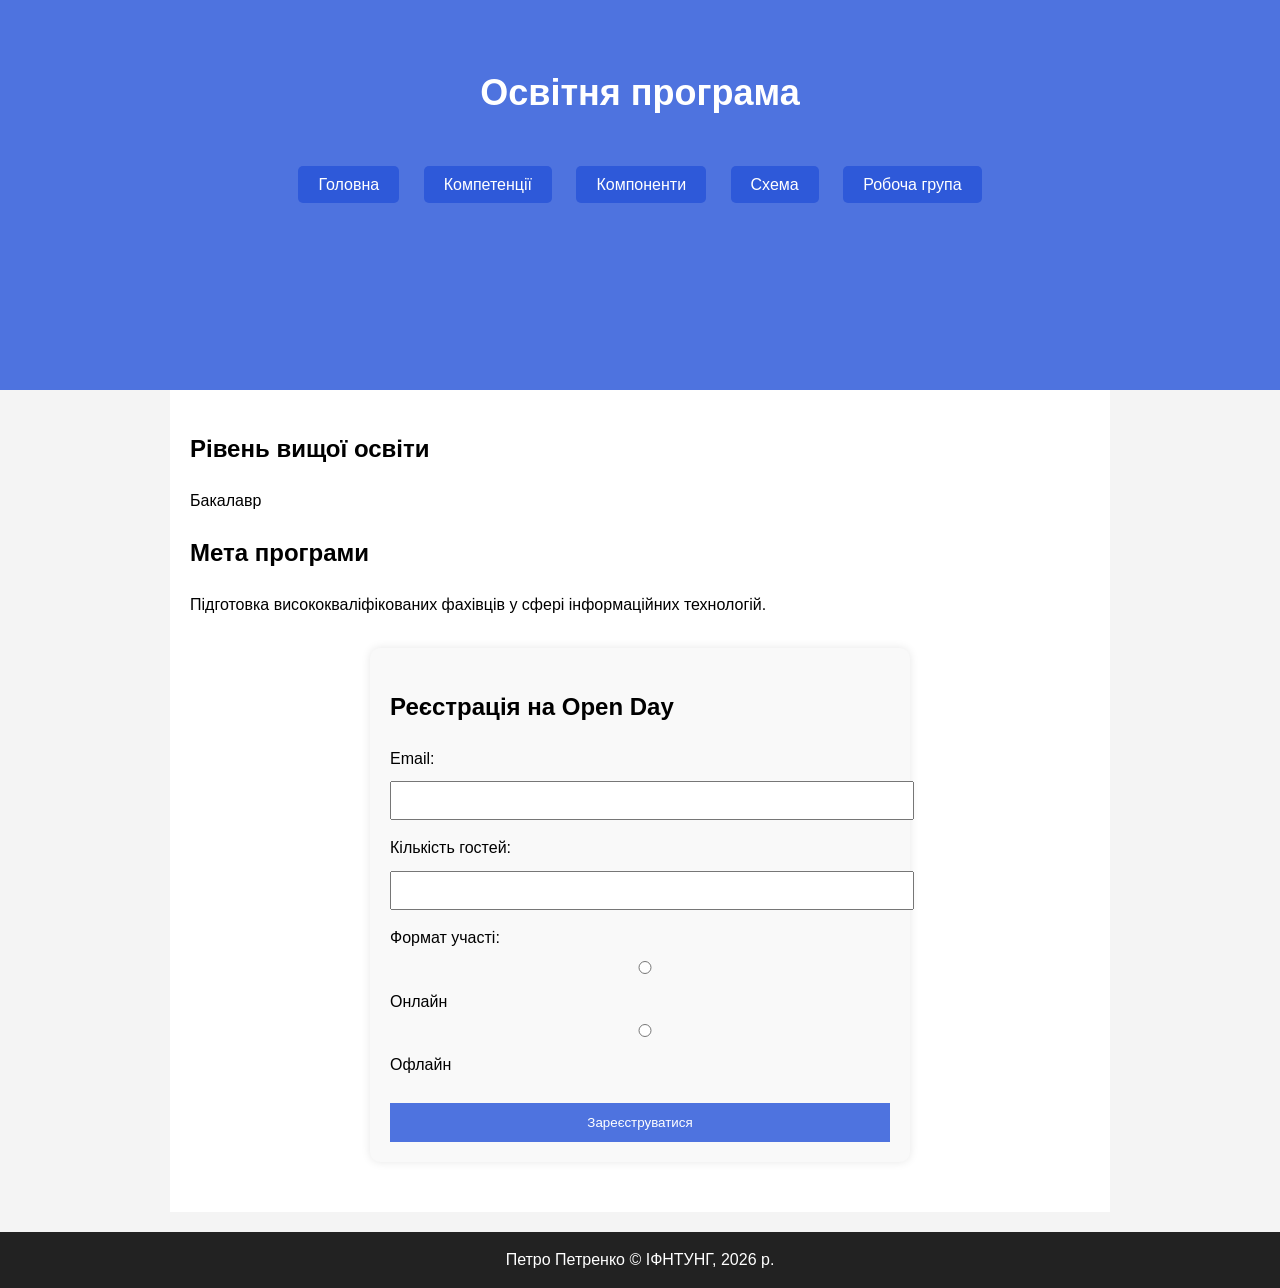
<file: lab4/index.html>
<!DOCTYPE html>
<html lang="uk">
<head>
    <meta charset="UTF-8">
    <title>Головна</title>
    <link rel="stylesheet" href="style.css">
</head>
<body>

<header>
    <h1>Освітня програма</h1>

    <nav>
        <ul>
            <li><a href="index.html">Головна</a></li>
            <li><a href="competencies.html">Компетенції</a></li>
            <li><a href="components.html">Компоненти</a></li>
            <li><a href="graph.html">Схема</a></li>
            <li><a href="team.html">Робоча група</a></li>
        </ul>
    </nav>
</header>

<main class="container">

    <h2>Рівень вищої освіти</h2>
    <p>Бакалавр</p>

    <h2>Мета програми</h2>
    <p>
        Підготовка висококваліфікованих фахівців у сфері інформаційних технологій.
    </p>

    <!-- Форма для 2 варіанту -->
    <div class="feedback-form">

        <h2>Реєстрація на Open Day</h2>

        <form>

            <label>Email:</label>
            <input type="email" required>

            <label>Кількість гостей:</label>
            <input type="number" min="1" required>

            <label>Формат участі:</label><br>

            <input type="radio" name="format" value="online">
            Онлайн

            <input type="radio" name="format" value="offline">
            Офлайн

            <br><br>

            <button type="submit">Зареєструватися</button>

        </form>

    </div>

</main>

<footer>
    Петро Петренко © ІФНТУНГ, 2026 р.
</footer>

</body>
</html>
</file>
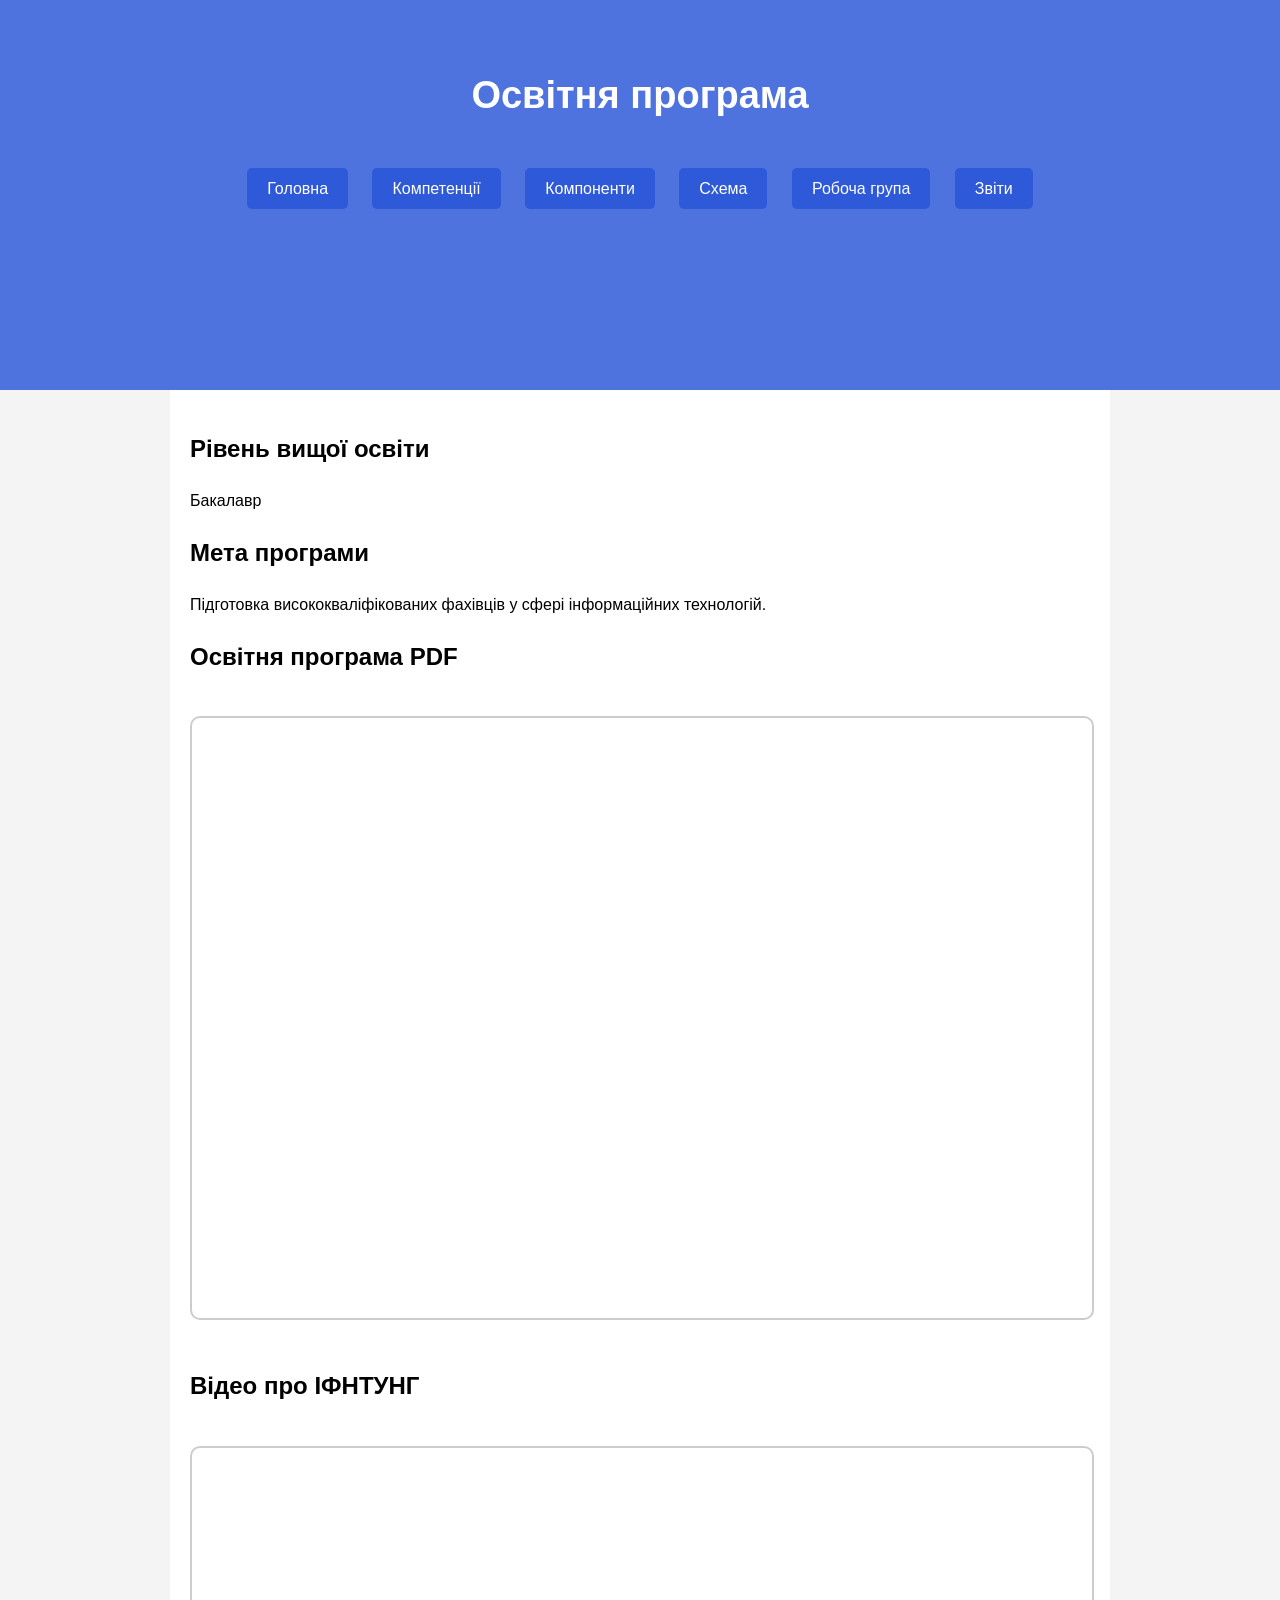
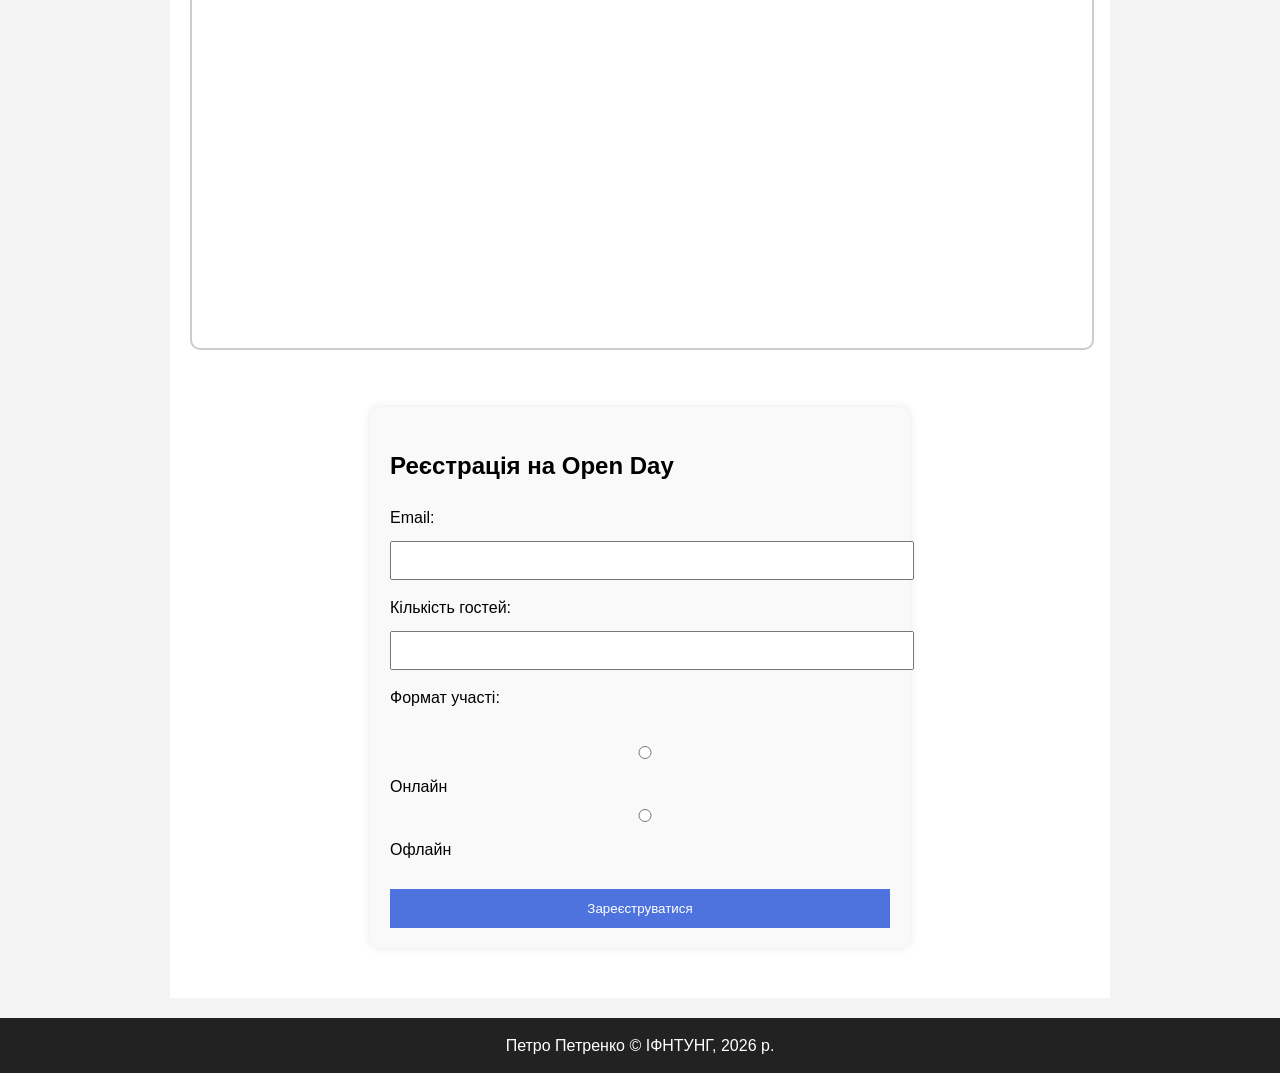
<file: lab5/index.html>
<!DOCTYPE html>
<html lang="uk">

<head>

    <meta charset="UTF-8">

    <meta name="viewport" content="width=device-width, initial-scale=1.0">

    <title>Головна</title>

    <link rel="stylesheet" href="style.css">

</head>

<body>

<header>

    <h1>Освітня програма</h1>

    <nav>
        <ul>

            <li><a href="index.html">Головна</a></li>
            <li><a href="competencies.html">Компетенції</a></li>
            <li><a href="components.html">Компоненти</a></li>
            <li><a href="graph.html">Схема</a></li>
            <li><a href="team.html">Робоча група</a></li>
            <li><a href="reports.html">Звіти</a></li>

        </ul>
    </nav>

</header>

<main class="container">

    <h2>Рівень вищої освіти</h2>

    <p>Бакалавр</p>

    <h2>Мета програми</h2>

    <p>
        Підготовка висококваліфікованих фахівців
        у сфері інформаційних технологій.
    </p>

   <h2>Освітня програма PDF</h2>

<iframe
    src="https://drive.google.com/file/d/1e5mEFAs9YaWreUAfq90LXI9vw2QMKuby/preview"
    width="100%"
    height="600">
</iframe>

    <h2>Відео про ІФНТУНГ</h2>

<iframe
    width="100%"
    height="500"
    src="https://www.youtube.com/embed/SlD6uTkJII4"
    title="YouTube video player"
    allowfullscreen>
</iframe>

    <!-- FORM -->

    <div class="feedback-form">

        <h2>Реєстрація на Open Day</h2>

        <form>

            <label>Email:</label>

            <input type="email" required>

            <label>Кількість гостей:</label>

            <input type="number" min="1" required>

            <label>Формат участі:</label>

            <br><br>

            <input type="radio" name="format">
            Онлайн

            <br>

            <input type="radio" name="format">
            Офлайн

            <br><br>

            <button type="submit">
                Зареєструватися
            </button>

        </form>

    </div>

</main>

<footer>

    Петро Петренко © ІФНТУНГ, 2026 р.

</footer>

</body>
</html>
</file>
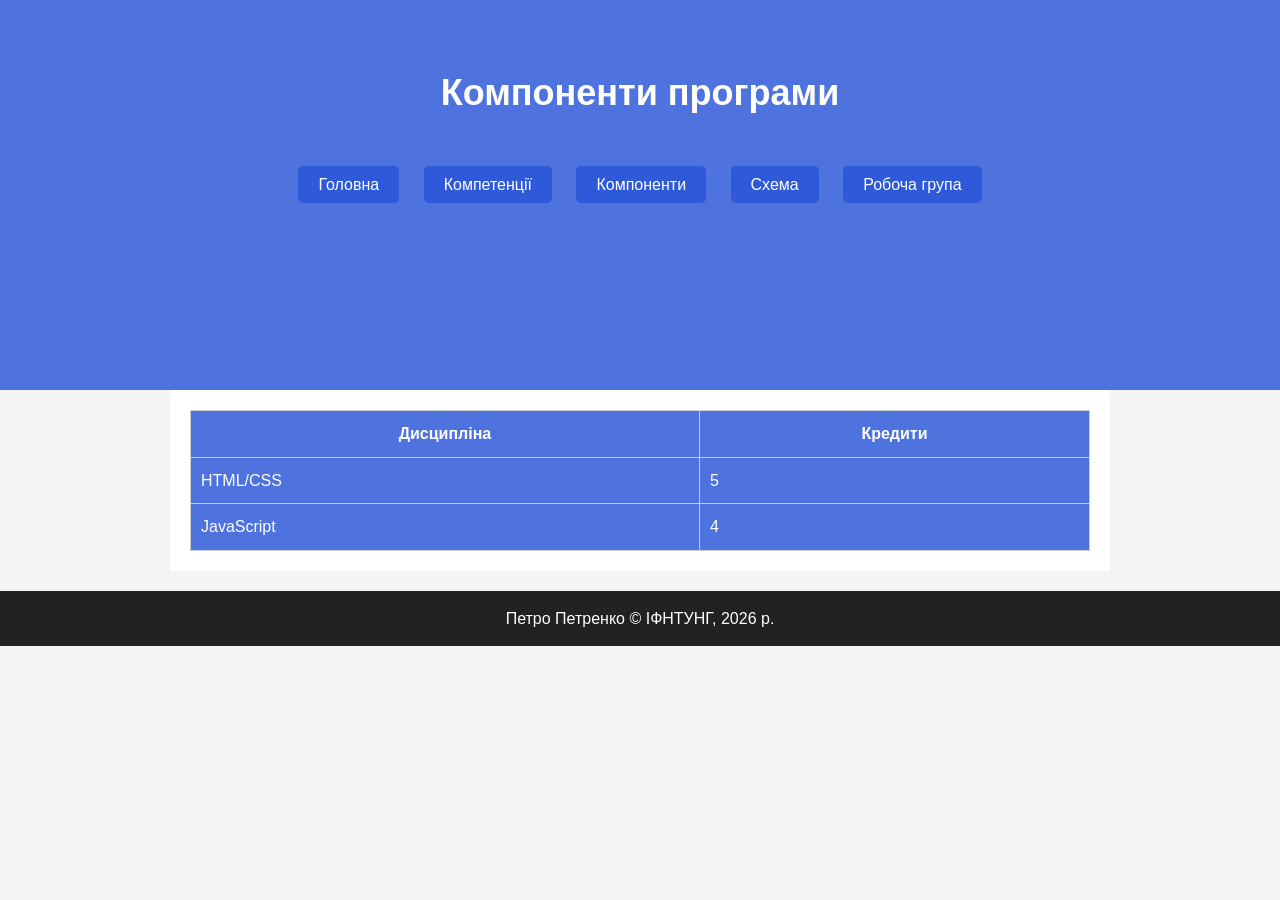
<file: lab4/components.html>
<!DOCTYPE html>
<html lang="uk">
<head>
    <meta charset="UTF-8">
    <title>Компоненти</title>
    <link rel="stylesheet" href="style.css">
</head>
<body>

<header>

    <h1>Компоненти програми</h1>

    <nav>
        <ul>
            <li><a href="index.html">Головна</a></li>
            <li><a href="competencies.html">Компетенції</a></li>
            <li><a href="components.html">Компоненти</a></li>
            <li><a href="graph.html">Схема</a></li>
            <li><a href="team.html">Робоча група</a></li>
        </ul>
    </nav>

</header>

<main class="container">

    <table>
        <tr>
            <th>Дисципліна</th>
            <th>Кредити</th>
        </tr>

        <tr>
            <td>HTML/CSS</td>
            <td>5</td>
        </tr>

        <tr>
            <td>JavaScript</td>
            <td>4</td>
        </tr>
    </table>

</main>

<footer>
    Петро Петренко © ІФНТУНГ, 2026 р.
</footer>

</body>
</html>
</file>
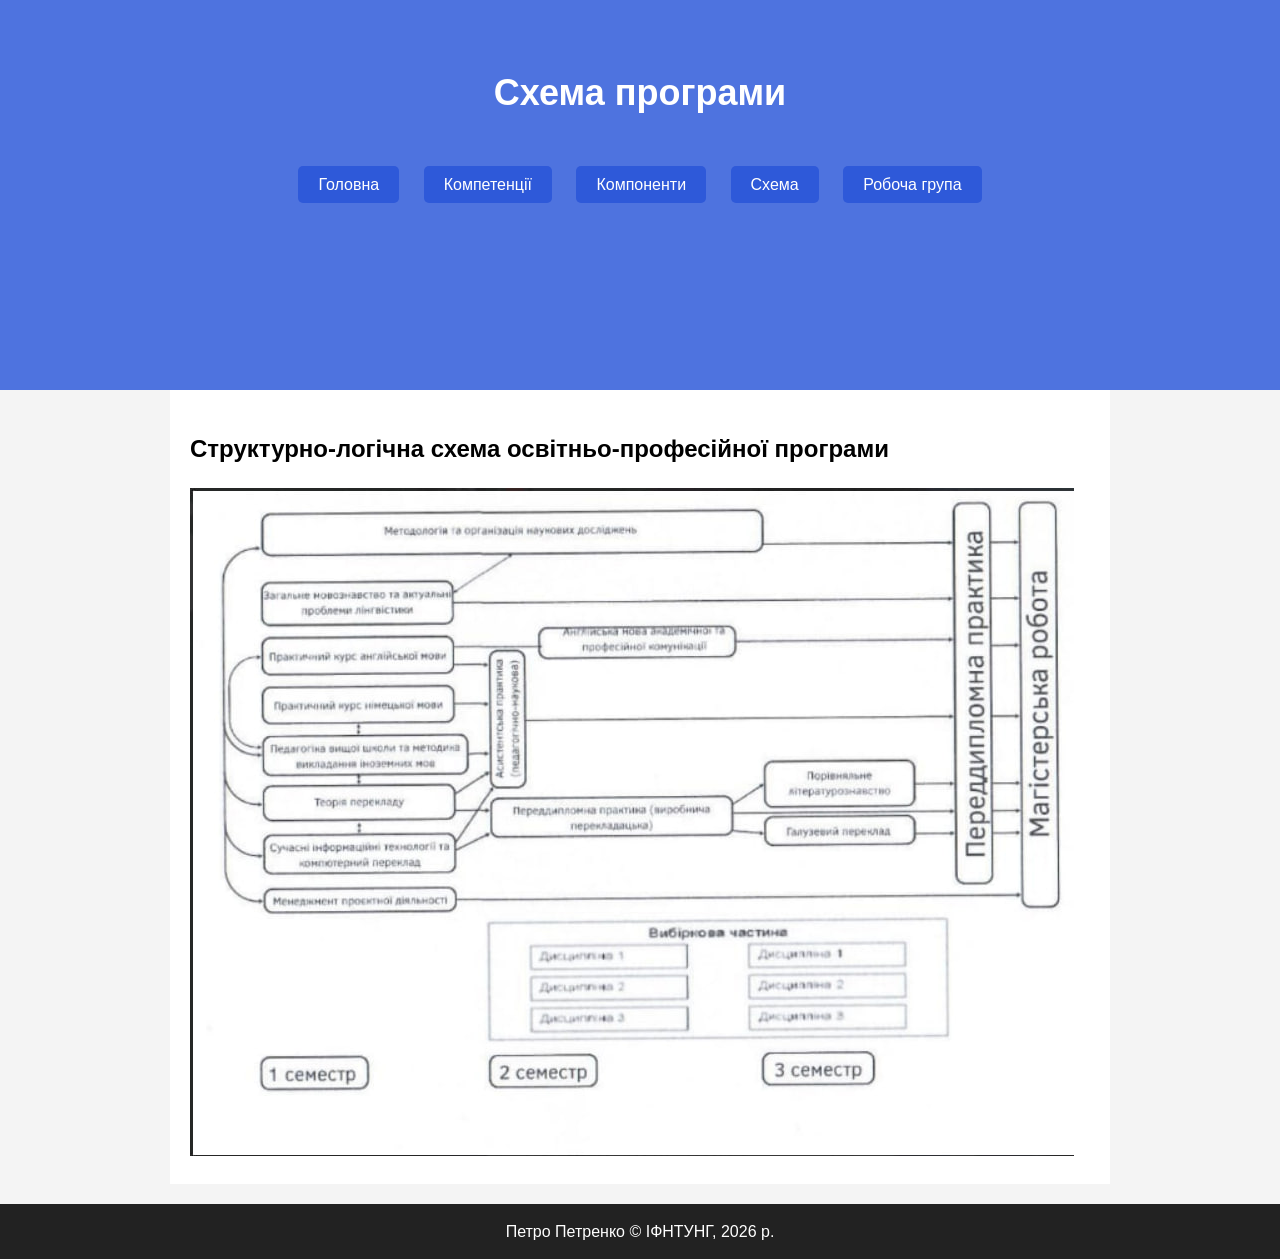
<file: lab4/graph.html>
<!DOCTYPE html>
<html lang="uk">
<head>
    <meta charset="UTF-8">
    <title>Схема</title>
    <link rel="stylesheet" href="style.css">
</head>
<body>

<header>

    <h1>Схема програми</h1>

    <nav>
        <ul>
            <li><a href="index.html">Головна</a></li>
            <li><a href="competencies.html">Компетенції</a></li>
            <li><a href="components.html">Компоненти</a></li>
            <li><a href="graph.html">Схема</a></li>
            <li><a href="team.html">Робоча група</a></li>
        </ul>
    </nav>

</header>

<main class="container">

    <h2>
        Структурно-логічна схема освітньо-професійної програми
    </h2>

    <img src="scheme.png" alt="Схема">

</main>

<footer>
    Петро Петренко © ІФНТУНГ, 2026 р.
</footer>

</body>
</html>
</file>
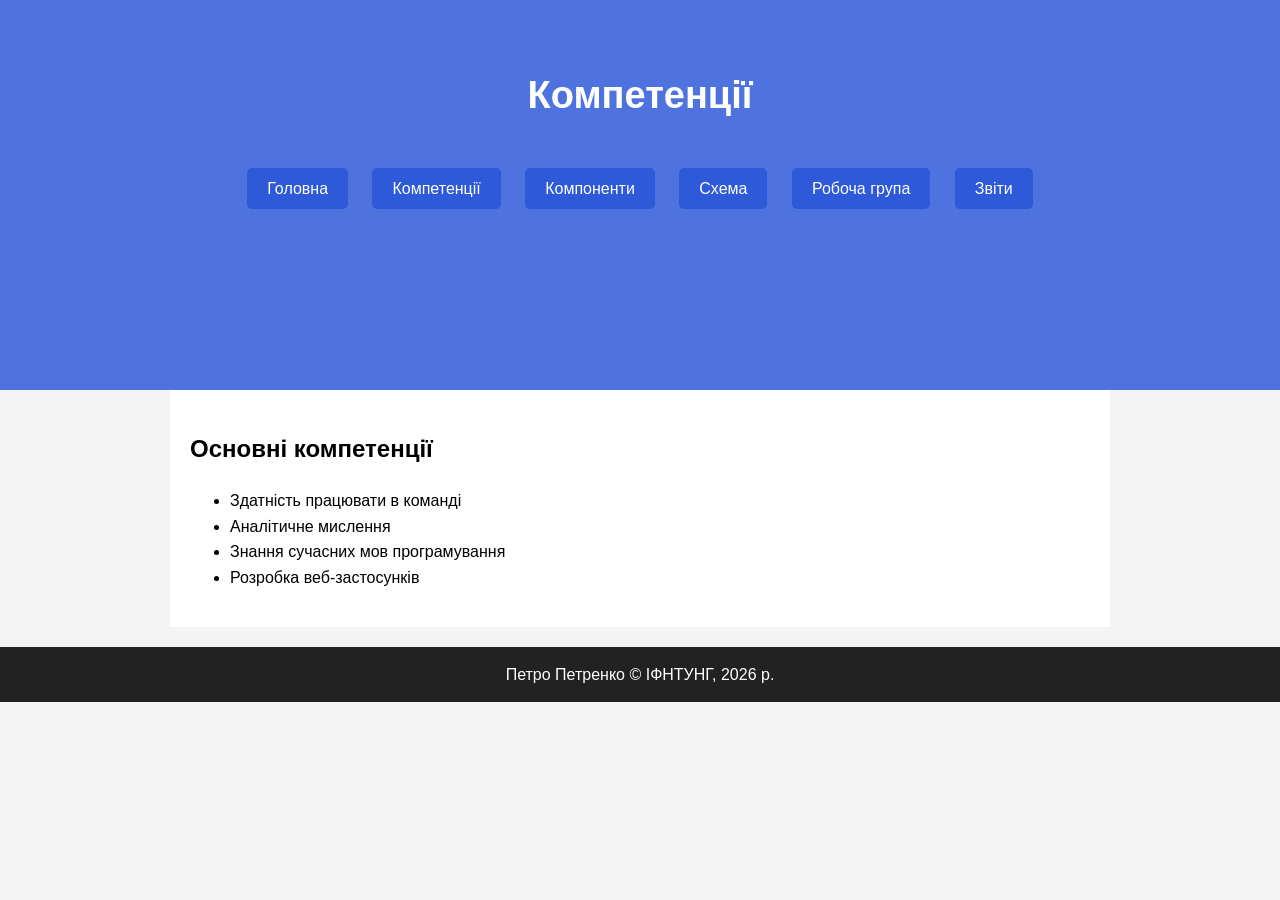
<file: lab5/competencies.html>
<!DOCTYPE html>
<html lang="uk">

<head>

    <meta charset="UTF-8">

    <meta name="viewport" content="width=device-width, initial-scale=1.0">

    <title>Компетенції</title>

    <link rel="stylesheet" href="style.css">

</head>

<body>

<header>

    <h1>Компетенції</h1>

    <nav>
        <ul>

            <li><a href="index.html">Головна</a></li>
            <li><a href="competencies.html">Компетенції</a></li>
            <li><a href="components.html">Компоненти</a></li>
            <li><a href="graph.html">Схема</a></li>
            <li><a href="team.html">Робоча група</a></li>
            <li><a href="reports.html">Звіти</a></li>

        </ul>
    </nav>

</header>

<main class="container">

    <h2>Основні компетенції</h2>

    <ul>

        <li>Здатність працювати в команді</li>

        <li>Аналітичне мислення</li>

        <li>Знання сучасних мов програмування</li>

        <li>Розробка веб-застосунків</li>

    </ul>

</main>

<footer>

    Петро Петренко © ІФНТУНГ, 2026 р.

</footer>

</body>
</html>
</file>
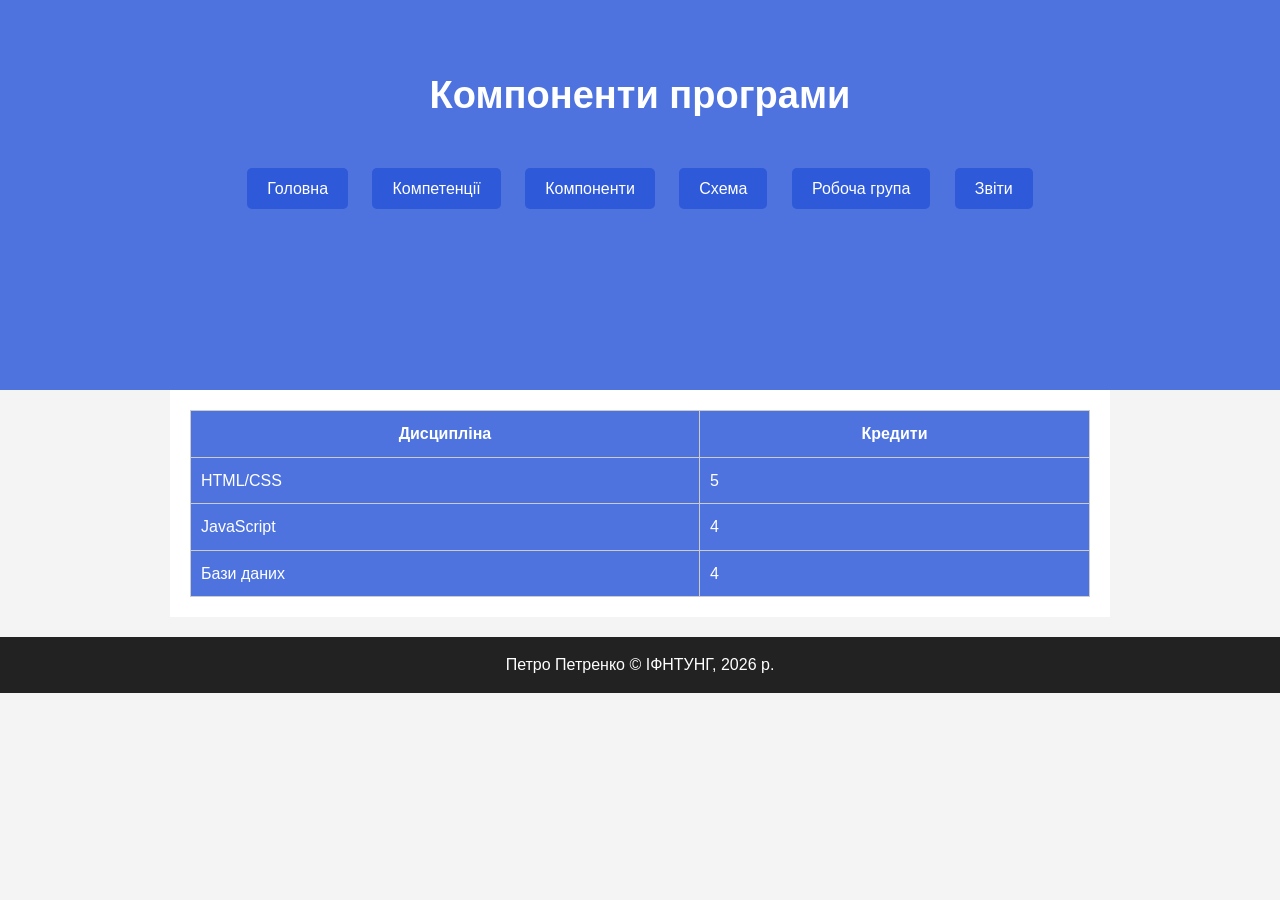
<file: lab5/components.html>
<!DOCTYPE html>
<html lang="uk">

<head>

    <meta charset="UTF-8">

    <meta name="viewport" content="width=device-width, initial-scale=1.0">

    <title>Компоненти</title>

    <link rel="stylesheet" href="style.css">

</head>

<body>

<header>

    <h1>Компоненти програми</h1>

    <nav>
        <ul>

            <li><a href="index.html">Головна</a></li>
            <li><a href="competencies.html">Компетенції</a></li>
            <li><a href="components.html">Компоненти</a></li>
            <li><a href="graph.html">Схема</a></li>
            <li><a href="team.html">Робоча група</a></li>
            <li><a href="reports.html">Звіти</a></li>

        </ul>
    </nav>

</header>

<main class="container">

    <table>

        <tr>

            <th>Дисципліна</th>

            <th>Кредити</th>

        </tr>

        <tr>

            <td>HTML/CSS</td>

            <td>5</td>

        </tr>

        <tr>

            <td>JavaScript</td>

            <td>4</td>

        </tr>

        <tr>

            <td>Бази даних</td>

            <td>4</td>

        </tr>

    </table>

</main>

<footer>

    Петро Петренко © ІФНТУНГ, 2026 р.

</footer>

</body>
</html>
</file>
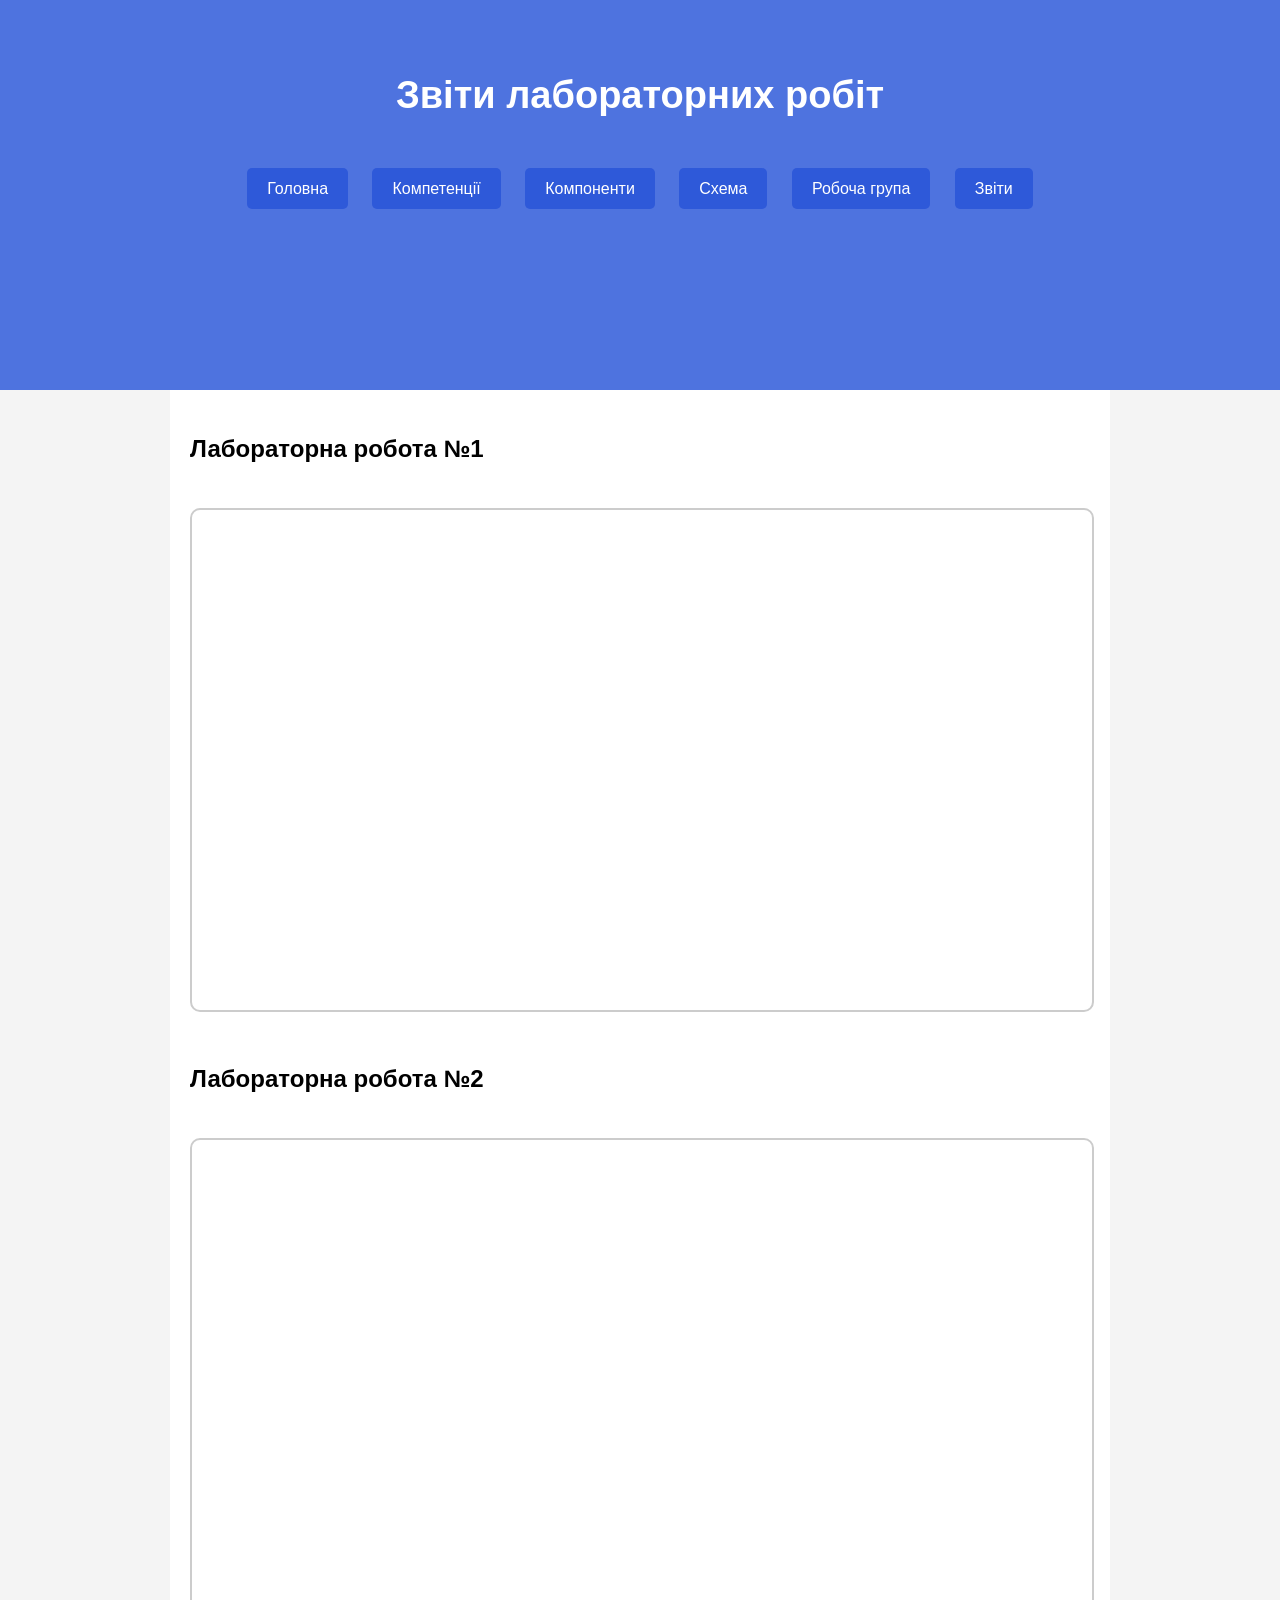
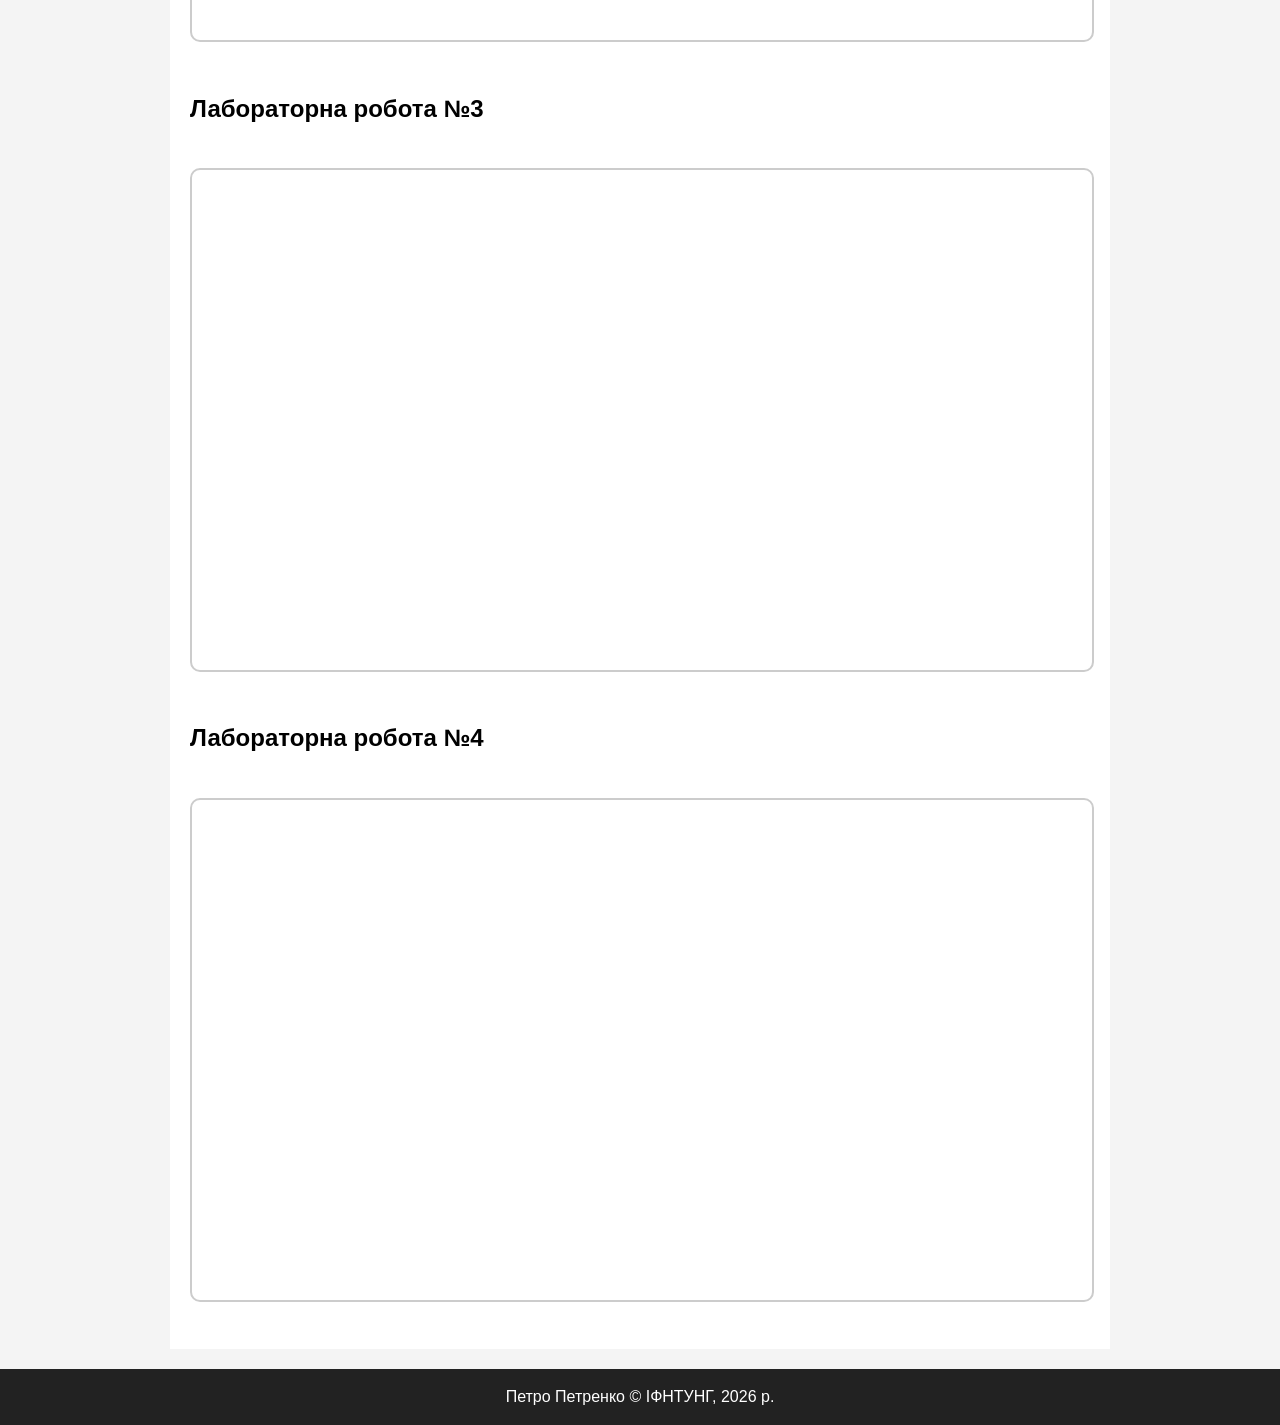
<file: lab5/reports.html>
<!DOCTYPE html>
<html lang="uk">

<head>

    <meta charset="UTF-8">

    <meta name="viewport" content="width=device-width, initial-scale=1.0">

    <title>Звіти</title>

    <link rel="stylesheet" href="style.css">

</head>

<body>

<header>

    <h1>Звіти лабораторних робіт</h1>

    <nav>
        <ul>

            <li><a href="index.html">Головна</a></li>
            <li><a href="competencies.html">Компетенції</a></li>
            <li><a href="components.html">Компоненти</a></li>
            <li><a href="graph.html">Схема</a></li>
            <li><a href="team.html">Робоча група</a></li>
            <li><a href="reports.html">Звіти</a></li>

        </ul>
    </nav>

</header>

<main class="container">
  <h2>Лабораторна робота №1</h2>

    <iframe
        src="https://docs.google.com/document/d/1UsVNc0NMeg2sbt574OkwoosjLIzYAPIS/preview"
        width="100%"
        height="500">
    </iframe>

    <h2>Лабораторна робота №2</h2>

    <iframe
        src="https://docs.google.com/document/d/1DMgdKwRBF639WgivjTatXaDk9I-Yop0c/preview"
        width="100%"
        height="500">
    </iframe>

    <h2>Лабораторна робота №3</h2>

    <iframe
        src="https://docs.google.com/document/d/1zN139KL7-nfycHRIZeEML7un_PyX9sJZ/preview"
        width="100%"
        height="500">
    </iframe>

    <h2>Лабораторна робота №4</h2>

    <iframe
        src="https://docs.google.com/document/d/DOC_ID_4/preview"
        width="100%"
        height="500">
    </iframe>

</main>

<footer>

    Петро Петренко © ІФНТУНГ, 2026 р.

</footer>

</body>
</html>
</file>
<file: lab4/style.css>
/* Загальні стилі */
body {
    margin: 0;
    font-family: Arial, sans-serif;
    background-color: #f4f4f4;
    line-height: 1.6;
}

/* Header */
header {
    background-color: #4e73df;
    height: 350px;
    color: white;
    text-align: center;
    padding-top: 40px;
}

header h1 {
    margin-bottom: 40px;
    font-size: 36px;
}

/* Меню */
nav ul {
    list-style: none;
    padding: 0;
}

nav ul li {
    display: inline-block;
    margin: 10px;
}

nav ul li a {
    text-decoration: none;
    color: white;
    background: #2e59d9;
    padding: 10px 20px;
    border-radius: 5px;
}

nav ul li a:hover {
    background: #224abe;
}

/* Основний контейнер */
.container {
    max-width: 900px;
    margin: auto;
    padding: 20px;
    background: white;
}

/* Footer */
footer {
    background: #222;
    color: white;
    text-align: center;
    padding: 15px;
    margin-top: 20px;
}

/* Таблиця */
table {
    width: 100%;
    border-collapse: collapse;
}

table td,
table th {
    border: 1px solid #ccc;
    padding: 10px;
    background-color: #4e73df;
    color: white;
}

/* Робоча група */
.author {
    display: inline-block;
    width: 250px;
    margin: 10px;
    text-align: center;
    background: #eee;
    padding: 15px;
    border-radius: 10px;
}

.author img {
    width: 150px;
    height: 150px;
    border-radius: 50%;
}

/* Форма */
.feedback-form {
    width: 500px;
    margin: 30px auto;
    padding: 20px;
    background: #f9f9f9;
    border-radius: 10px;
    box-shadow: 0 0 10px rgba(0,0,0,0.1);
}

.feedback-form input,
.feedback-form select,
.feedback-form textarea {
    width: 100%;
    padding: 10px;
    margin-top: 10px;
    margin-bottom: 15px;
}

.feedback-form button {
    background: #4e73df;
    color: white;
    border: none;
    padding: 12px;
    width: 100%;
    cursor: pointer;
}

.feedback-form button:hover {
    background: #224abe;
}

/* Адаптивність */
@media screen and (max-width: 768px) {

    header {
        height: auto;
        padding-bottom: 20px;
    }

    nav ul li {
        display: block;
        margin: 15px 0;
    }

    .feedback-form {
        width: 90%;
    }

    .author {
        width: 90%;
    }
     .scheme-img {
    width: 100%;
    max-width: 900px;
    display: block;
    margin: 20px auto;
    border-radius: 10px;
}
}
</file>
<file: lab5/style.css>
/* Загальні стилі */

body {
    margin: 0;
    font-family: Arial, sans-serif;
    background-color: #f4f4f4;
    line-height: 1.6;
}

/* HEADER */

header {
    background-color: #4e73df;
    height: 350px;
    color: white;
    text-align: center;
    padding-top: 40px;
}

header h1 {
    margin-bottom: 40px;
    font-size: 38px;
}

/* MENU */

nav ul {
    list-style: none;
    padding: 0;
}

nav ul li {
    display: inline-block;
    margin: 10px;
}

nav ul li a {
    text-decoration: none;
    color: white;
    background-color: #2e59d9;
    padding: 12px 20px;
    border-radius: 5px;
}

nav ul li a:hover {
    background-color: #224abe;
}

/* MAIN CONTAINER */

.container {
    max-width: 900px;
    margin: auto;
    padding: 20px;
    background-color: white;
}

/* FOOTER */

footer {
    background-color: #222;
    color: white;
    text-align: center;
    padding: 15px;
    margin-top: 20px;
}

/* TABLE */

table {
    width: 100%;
    border-collapse: collapse;
}

table td,
table th {
    border: 1px solid #ccc;
    padding: 10px;
    background-color: #4e73df;
    color: white;
}

/* TEAM */

.author {
    display: inline-block;
    width: 250px;
    margin: 10px;
    text-align: center;
    background-color: #eee;
    padding: 15px;
    border-radius: 10px;
    vertical-align: top;
}

.author img {
    width: 180px;
    height: 180px;
    object-fit: cover;
    border-radius: 50%;
}

/* FORM */

.feedback-form {
    width: 500px;
    margin: 30px auto;
    padding: 20px;
    background-color: #f9f9f9;
    border-radius: 10px;
    box-shadow: 0 0 10px rgba(0,0,0,0.1);
}

.feedback-form input,
.feedback-form select,
.feedback-form textarea {
    width: 100%;
    padding: 10px;
    margin-top: 10px;
    margin-bottom: 15px;
}

.feedback-form button {
    width: 100%;
    padding: 12px;
    background-color: #4e73df;
    color: white;
    border: none;
    cursor: pointer;
}

.feedback-form button:hover {
    background-color: #224abe;
}

/* SCHEME */

.scheme-img {
    width: 100%;
    border-radius: 10px;
}

/* IFRAMES */

iframe {
    border: 2px solid #ccc;
    border-radius: 10px;
    margin-top: 20px;
    margin-bottom: 20px;
}

/* RESPONSIVE */

@media screen and (max-width: 768px) {

    header {
        height: auto;
        padding-bottom: 20px;
    }

    nav ul li {
        display: block;
        margin: 15px 0;
    }

    .feedback-form {
        width: 90%;
    }

    .author {
        width: 90%;
    }
}
</file>
